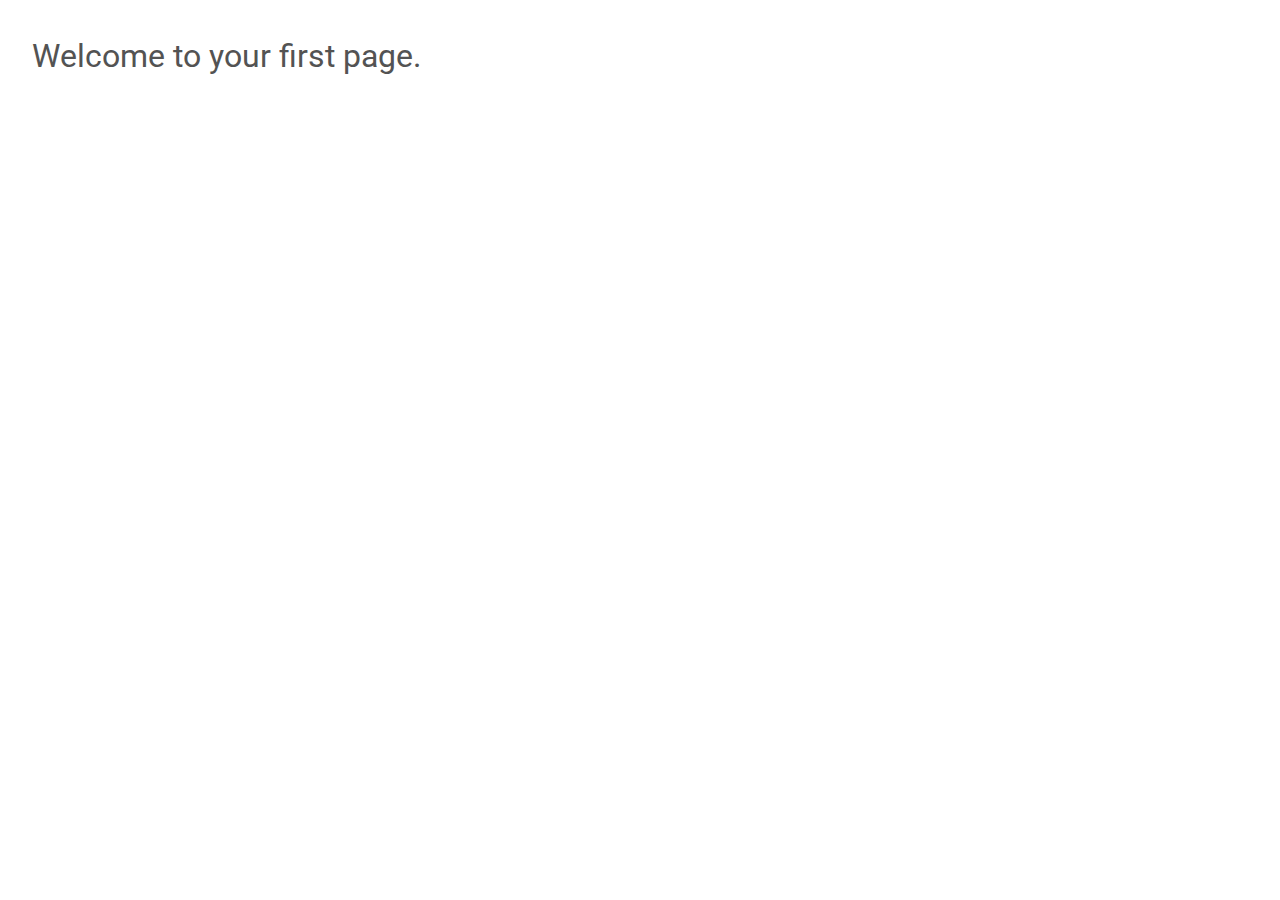
<file: index.html>
<!DOCTYPE html><html><head><meta name="viewport" content="width=device-width"/><meta charSet="utf-8"/><title></title><meta property="og:title" content=""/><meta name="description" property="og:description" content=""/><meta name="next-head-count" content="5"/><link rel="preload" href="/_next/static/css/120f2e2270820d49a21f.css" as="style"/><link rel="stylesheet" href="/_next/static/css/120f2e2270820d49a21f.css" data-n-g=""/><link rel="preload" href="/_next/static/css/586bc55fb920b6e6dd36.css" as="style"/><link rel="stylesheet" href="/_next/static/css/586bc55fb920b6e6dd36.css" data-n-p=""/><noscript data-n-css=""></noscript><script defer="" nomodule="" src="/_next/static/chunks/polyfills-a54b4f32bdc1ef890ddd.js"></script><script src="/_next/static/chunks/webpack-7422510e69813c6a542c.js" defer=""></script><script src="/_next/static/chunks/framework-56721e7fe9e004cd9e49.js" defer=""></script><script src="/_next/static/chunks/main-03645ce3622398e7a864.js" defer=""></script><script src="/_next/static/chunks/pages/_app-7bae1534e6d261c40d12.js" defer=""></script><script src="/_next/static/chunks/pages/index-b9498ee849b47127d93b.js" defer=""></script><script src="/_next/static/8hMB1lm4PAVu4p-LxATI6/_buildManifest.js" defer=""></script><script src="/_next/static/8hMB1lm4PAVu4p-LxATI6/_ssgManifest.js" defer=""></script></head><body><div id="__next"><style>
        body {
          margin: 0;
        }
      </style><div class="plasmic__default_style_plasmic_page_wrapper__17wzu"><div class="plasmic__default_style_all__1QizC plasmic_blank_project_mobile_first_root_reset__24iJZ PlasmicHomepage_root__1T9D8"><div class="plasmic__default_style_all__1QizC plasmic__default_style___wab_text__1BDc3 PlasmicHomepage_freeBox__2gbRX">Welcome to your first page.</div></div></div></div><script id="__NEXT_DATA__" type="application/json">{"props":{"pageProps":{}},"page":"/","query":{},"buildId":"8hMB1lm4PAVu4p-LxATI6","nextExport":true,"autoExport":true,"isFallback":false,"scriptLoader":[]}</script></body></html>
</file>
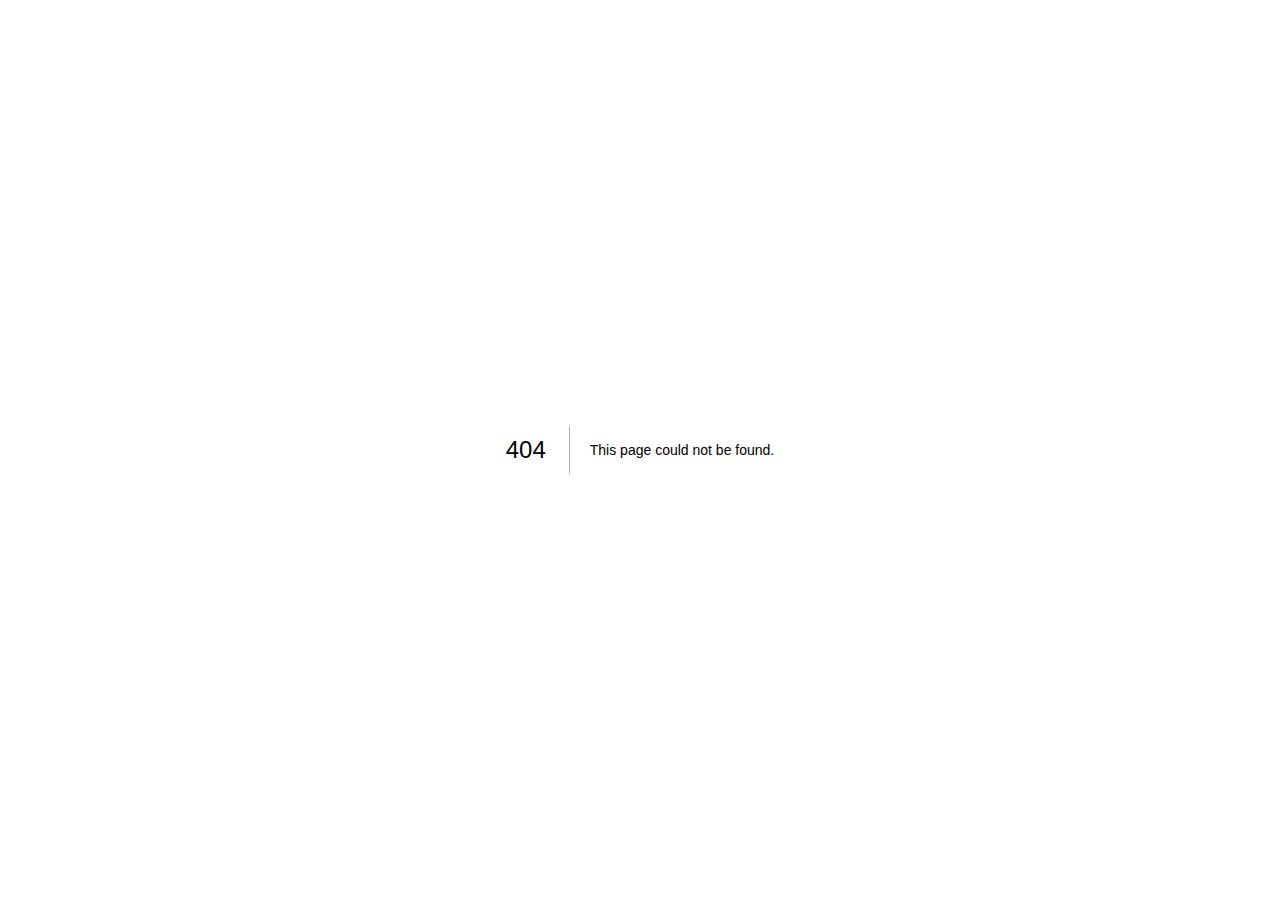
<file: 404/index.html>
<!DOCTYPE html><html><head><meta name="viewport" content="width=device-width"/><meta charSet="utf-8"/><title>404: This page could not be found</title><meta name="next-head-count" content="3"/><link rel="preload" href="/_next/static/css/120f2e2270820d49a21f.css" as="style"/><link rel="stylesheet" href="/_next/static/css/120f2e2270820d49a21f.css" data-n-g=""/><noscript data-n-css=""></noscript><script defer="" nomodule="" src="/_next/static/chunks/polyfills-a54b4f32bdc1ef890ddd.js"></script><script src="/_next/static/chunks/webpack-7422510e69813c6a542c.js" defer=""></script><script src="/_next/static/chunks/framework-56721e7fe9e004cd9e49.js" defer=""></script><script src="/_next/static/chunks/main-03645ce3622398e7a864.js" defer=""></script><script src="/_next/static/chunks/pages/_app-7bae1534e6d261c40d12.js" defer=""></script><script src="/_next/static/chunks/pages/_error-9faf4177fb4e528b4124.js" defer=""></script><script src="/_next/static/8hMB1lm4PAVu4p-LxATI6/_buildManifest.js" defer=""></script><script src="/_next/static/8hMB1lm4PAVu4p-LxATI6/_ssgManifest.js" defer=""></script></head><body><div id="__next"><div style="color:#000;background:#fff;font-family:-apple-system, BlinkMacSystemFont, Roboto, &quot;Segoe UI&quot;, &quot;Fira Sans&quot;, Avenir, &quot;Helvetica Neue&quot;, &quot;Lucida Grande&quot;, sans-serif;height:100vh;text-align:center;display:flex;flex-direction:column;align-items:center;justify-content:center"><div><style>body { margin: 0 }</style><h1 style="display:inline-block;border-right:1px solid rgba(0, 0, 0,.3);margin:0;margin-right:20px;padding:10px 23px 10px 0;font-size:24px;font-weight:500;vertical-align:top">404</h1><div style="display:inline-block;text-align:left;line-height:49px;height:49px;vertical-align:middle"><h2 style="font-size:14px;font-weight:normal;line-height:inherit;margin:0;padding:0">This page could not be found<!-- -->.</h2></div></div></div></div><script id="__NEXT_DATA__" type="application/json">{"props":{"pageProps":{"statusCode":404}},"page":"/_error","query":{},"buildId":"8hMB1lm4PAVu4p-LxATI6","nextExport":true,"isFallback":false,"gip":true,"scriptLoader":[]}</script></body></html>
</file>
<file: _next/static/css/120f2e2270820d49a21f.css>
body,html{padding:0;margin:0;font-family:-apple-system,BlinkMacSystemFont,Segoe UI,Roboto,Oxygen,Ubuntu,Cantarell,Fira Sans,Droid Sans,Helvetica Neue,sans-serif}a{color:inherit;text-decoration:none}*{-webkit-box-sizing:border-box;-moz-box-sizing:border-box;box-sizing:border-box}
</file>
<file: _next/static/css/586bc55fb920b6e6dd36.css>
@import url(https://fonts.googleapis.com/css2?family=Roboto%3Aital%2Cwght%400%2C400&display=swap);.__wab_flex-container{display:-moz-box;display:flex;-moz-box-flex:1;flex:1 1;align-self:stretch;pointer-events:none}.__wab_flex-container>*{pointer-events:auto}.__wab_slot{display:contents}.__wab_slot-string-wrapper{position:relative}.__wab_passthrough{display:contents}.__wab_img-wrapper{position:relative;overflow:hidden;-webkit-box-sizing:border-box;-moz-box-sizing:border-box;box-sizing:border-box;display:block}.__wab_img,.__wab_img-spacer{max-width:100%;-webkit-box-sizing:border-box;-moz-box-sizing:border-box;box-sizing:border-box}.__wab_img{position:absolute;top:0;left:0;bottom:0;right:0;margin:0;padding:0;border:none;display:block;min-width:100%;min-height:100%;max-height:100%}.__wab_picture{display:contents}.plasmic__default_style_all__1QizC{display:block;white-space:inherit;grid-row:auto;grid-column:auto;position:relative;background:none;background-size:100% 100%;background-repeat:no-repeat;-webkit-box-shadow:none;box-shadow:none;-webkit-box-sizing:border-box;-moz-box-sizing:border-box;box-sizing:border-box;text-decoration-line:none;-webkit-transition-property:all;-moz-transition-property:all;transition-property:all;-webkit-transition-timing-function:ease;-moz-transition-timing-function:ease;transition-timing-function:ease;-webkit-transition-delay:0s;-moz-transition-delay:0s;transition-delay:0s;-webkit-transition-duration:0s;-moz-transition-duration:0s;transition-duration:0s;margin:0;border-width:0}.plasmic__default_style_img__3g8in{display:inline-block}.plasmic__default_style_input__1SIfv{background-image:-webkit-gradient(linear,left top,left bottom,from(#fff),to(#fff));background-image:-webkit-linear-gradient(#fff,#fff);background-image:-moz-linear-gradient(#fff,#fff);background-image:linear-gradient(#fff,#fff)}.plasmic__default_style_input__1SIfv,.plasmic__default_style_textarea__aORkV{padding:2px}.plasmic__default_style_button__3IN4h,.plasmic__default_style_input__1SIfv,.plasmic__default_style_textarea__aORkV{font-family:inherit;line-height:inherit;font-size:inherit;font-style:inherit;font-weight:inherit;color:inherit;text-transform:inherit;border:1px solid #d3d3d3}.plasmic__default_style_button__3IN4h{background-image:none;padding:2px 6px}.plasmic__default_style_code__Sz3Ne,.plasmic__default_style_pre__2L7Pg{font-family:inherit;line-height:inherit}.plasmic__default_style_h1__18nhR,.plasmic__default_style_h2__u_nut,.plasmic__default_style_h3__2rKIU,.plasmic__default_style_h4__102jt,.plasmic__default_style_h5__2T8ui,.plasmic__default_style_h6__26ghp{font-size:inherit;font-weight:inherit}.plasmic__default_style_address__3e6gS{font-style:inherit}.plasmic__default_style_ol__cfuZ8,.plasmic__default_style_ul__2EsAM{list-style-type:none;padding:0}.plasmic__default_style_select__26-_r{padding:2px 6px}.plasmic__default_style_li__24ESa{list-style-type:none}.plasmic__default_style_plasmic_default__component_wrapper__3qif4{display:grid}.plasmic__default_style___wab_text__1BDc3{display:inline-block}.plasmic__default_style_plasmic_page_wrapper__17wzu{display:-moz-box;display:flex;width:100%;min-height:100vh;-moz-box-align:stretch;align-items:stretch;align-self:start}.plasmic__default_style_plasmic_page_wrapper__17wzu>*{height:auto!important}.plasmic_blank_project_mobile_first_root_reset__24iJZ{font-family:Roboto,sans-serif;font-size:16px;font-weight:400;font-style:normal;color:#535353;text-align:left;text-transform:none;line-height:1.5;letter-spacing:normal;white-space:pre-wrap}.PlasmicHomepage_root__1T9D8{display:-moz-box;display:flex;position:relative;width:100%;height:100%;-moz-box-orient:vertical;-moz-box-direction:normal;flex-direction:column;min-width:0;min-height:0}.PlasmicHomepage_freeBox__2gbRX{position:relative;font-size:32px;padding:32px}
</file>
